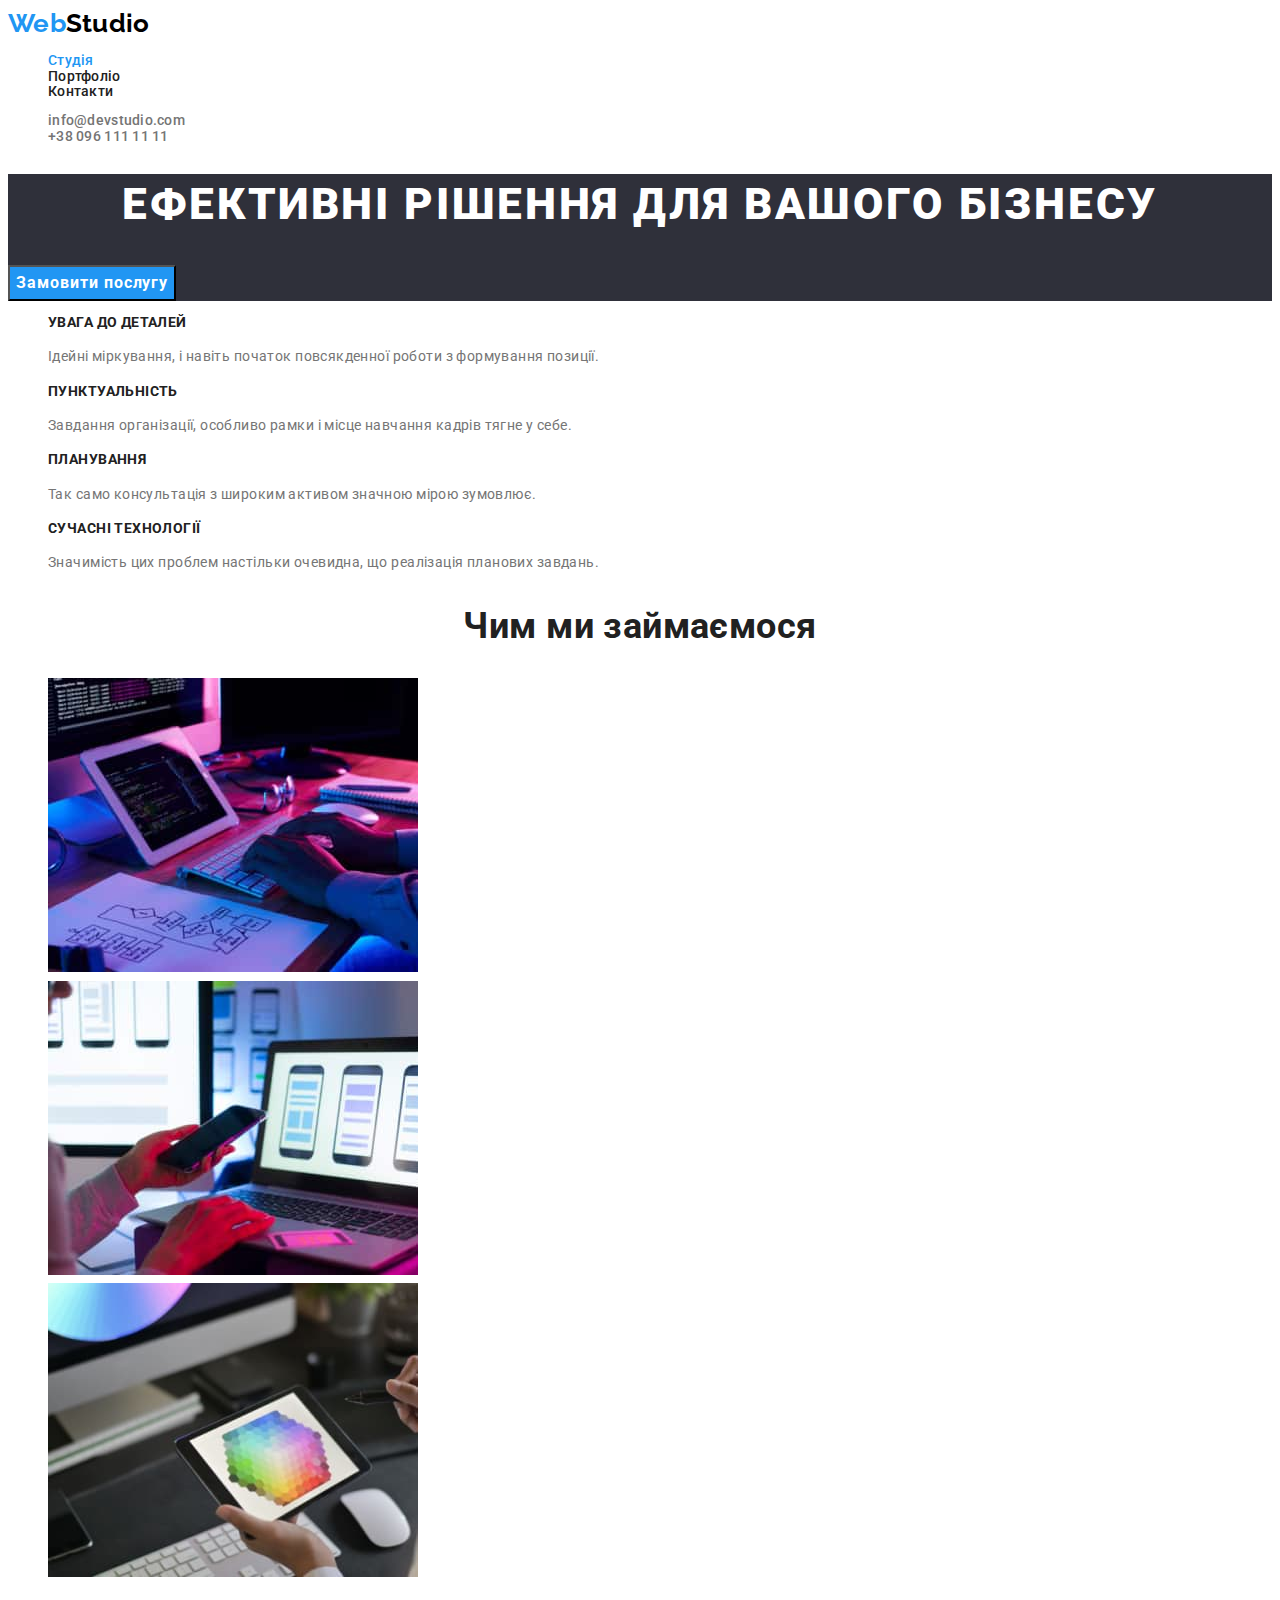
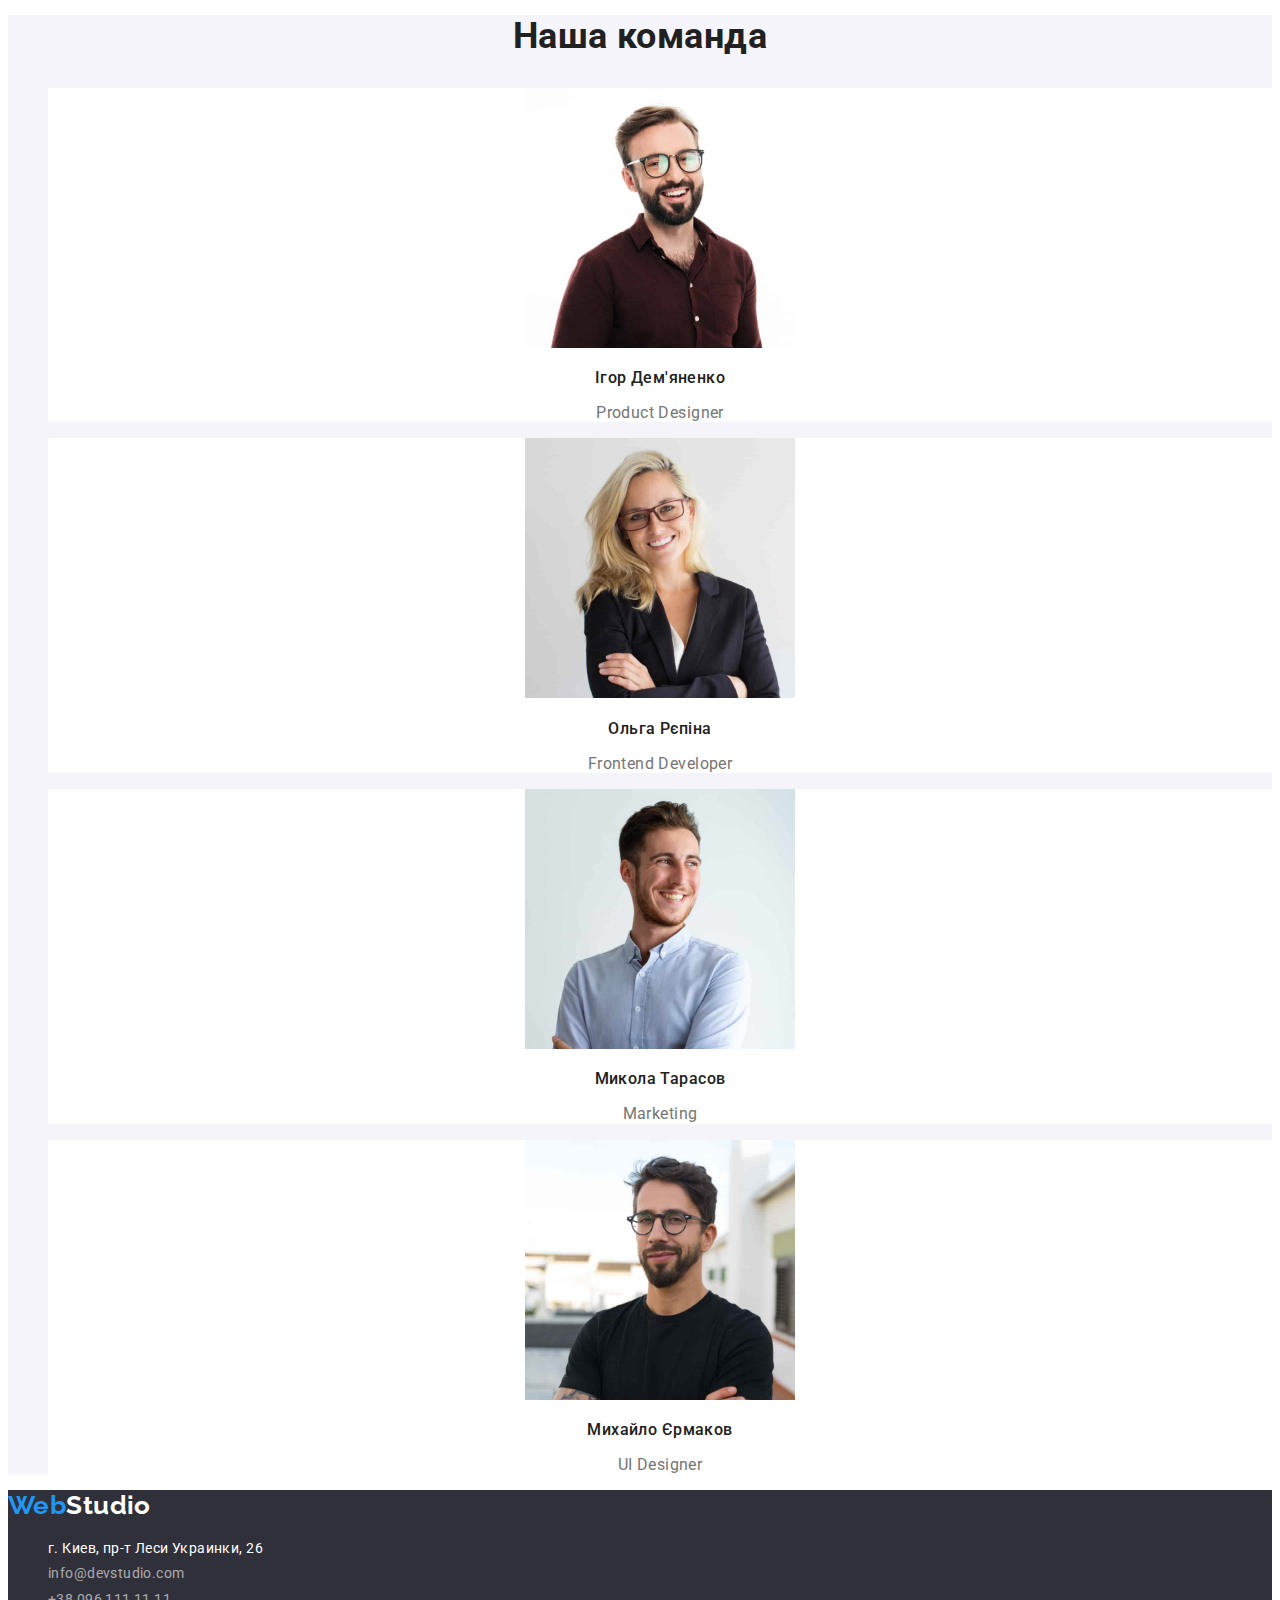
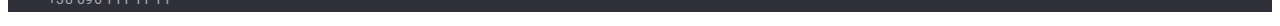
<file: index.html>
<!DOCTYPE html>
<html lang="uk">
<head>
    <meta charset="UTF-8">
    <meta http-equiv="X-UA-Compatible" content="IE=edge">
    <meta name="viewport" content="width=device-width, initial-scale=1.0">
    <title>WebStudio</title>
    <link href="https://fonts.googleapis.com/css2?family=Raleway:wght@700&family=Roboto:wght@400;500;700;900&display=swap"
        rel="stylesheet">
    <link rel="stylesheet" href="./css/styles.css">
    <link rel="stylesheet" href="./css/studio.css">
    
</head>
<body>
    <header class="header">
        <a href="./index.html" class="logo">Web<span>Studio</span></a>
        <nav>
            <ul class="header-nav">
                <li class="item"><a href="./index.html" class="header-nav_color link current">Студія</a></li>
                <li class="item"><a href="portfolio.html" class="link">Портфоліо</a></li>
                <li class="item"><a href="#" class="link">Контакти</a></li>
            </ul>
        </nav>
        <ul class="header-connect">
            <li class="item"><a href="mailto:info@devstudio.com" class="header-connect_color link">info@devstudio.com</a></li>
            <li class="item"><a href="tel:+380961111111" class="header-connect_color link">+38 096 111 11 11</a></li>
        </ul>
    </header>

    <main>
        <!-- Ефективні рішення -->        
        <section class="basic">
            <h1 class="title">Ефективні рішення для вашого бізнесу</h1>
            <button class="basic_btn" type="button">Замовити послугу</button>
        </section>

        <!-- Особливості -->
        <section class="prioritie">
            <h2 class="title visually-hidden">Особливості</h2>
            <ul class="prioritie-list">
                <li class="item">
                    <h3 class="title">увага до деталей</h3>
                    <p>Ідейні міркування, і навіть початок повсякденної роботи з формування позиції.</p>
                </li>
                <li class="item">
                    <h3 class="title">пунктуальність</h3>
                    <p>Завдання організації, особливо рамки і місце навчання кадрів тягне у себе.</p>
                </li>
                <li class="item">
                    <h3 class="title">планування</h3>
                    <p>Так само консультація з широким активом значною мірою зумовлює.</p>
                </li>
                <li class="item">
                    <h3 class="title">сучасні технології</h3>
                    <p>Значимість цих проблем настільки очевидна, що реалізація планових завдань.</p>
                </li>
            </ul>
        </section>

        <!-- Чим ми займаємося -->
        <section class="service">
            <h2 class="title">Чим ми займаємося</h2>
            <ul class="service-list">
                <li class="item">
                    <img src="./images/studio/activity1.jpg" alt="програмування" width="370">
                </li>
                <li class="item">
                    <img src="./images/studio/activity2.jpg" alt="oптимізація" width="370">
                </li>
                <li class="item">
                    <img src="./images/studio/activity3.jpg" alt="дизайн" width="370">
                </li>
            </ul>
        </section>

        <!-- команда -->
        <section class="team">
            <h2 class="title">Наша команда</h2>
            <ul class="team-list">
                <li class="item">
                    <img src="./images/studio/team1.jpg" alt="Ігор Дем'яненко" width="270">
                    <h3 class="title">Ігор Дем'яненко</h3>
                    <p>Product Designer</p>
                </li>
                <li class="item">
                    <img src="./images/studio/team2.jpg" alt="Ольга Рєпіна" width="270">
                    <h3 class="title">Ольга Рєпіна</h3>
                    <p>Frontend Developer</p>
                </li>
                <li class="item">
                    <img src="./images/studio/team3.jpg" alt="Микола Тарасов" width="270">
                    <h3 class="title">Микола Тарасов</h3>
                    <p>Marketing</p>
                </li>
                <li class="item">
                    <img src="./images/studio/team4.jpg" alt="Михайло Єрмаков" width="270">
                    <h3 class="title">Михайло Єрмаков</h3>
                    <p>UI Designer</p>
                </li>
            </ul>
        </section>
    </main>

    <!-- footer -->
    <footer class="footer">
        <a href="./index.html" class="logo">Web<span>Studio</span></a>
        <address>
            <ul class="footer-list">
                <li class="item">
                    <a href="https://goo.gl/maps/CPtrU1FHBa2aNyZL9" class="footer-list_map link" target="_blank" 
                            rel="noopener noreferrer nofollow">г. Киев, пр-т Леси Украинки, 26</a>
                </li>
                <li class="item"><a href="mailto:info@devstudio.com" class="footer-list_color link">info@devstudio.com</a></li>
                <li class="item"><a href="tel:+380961111111" class="footer-list_color link">+38 096 111 11 11</a></li>
            </ul>
        </address>
    </footer>
</body>
</html>
</file>
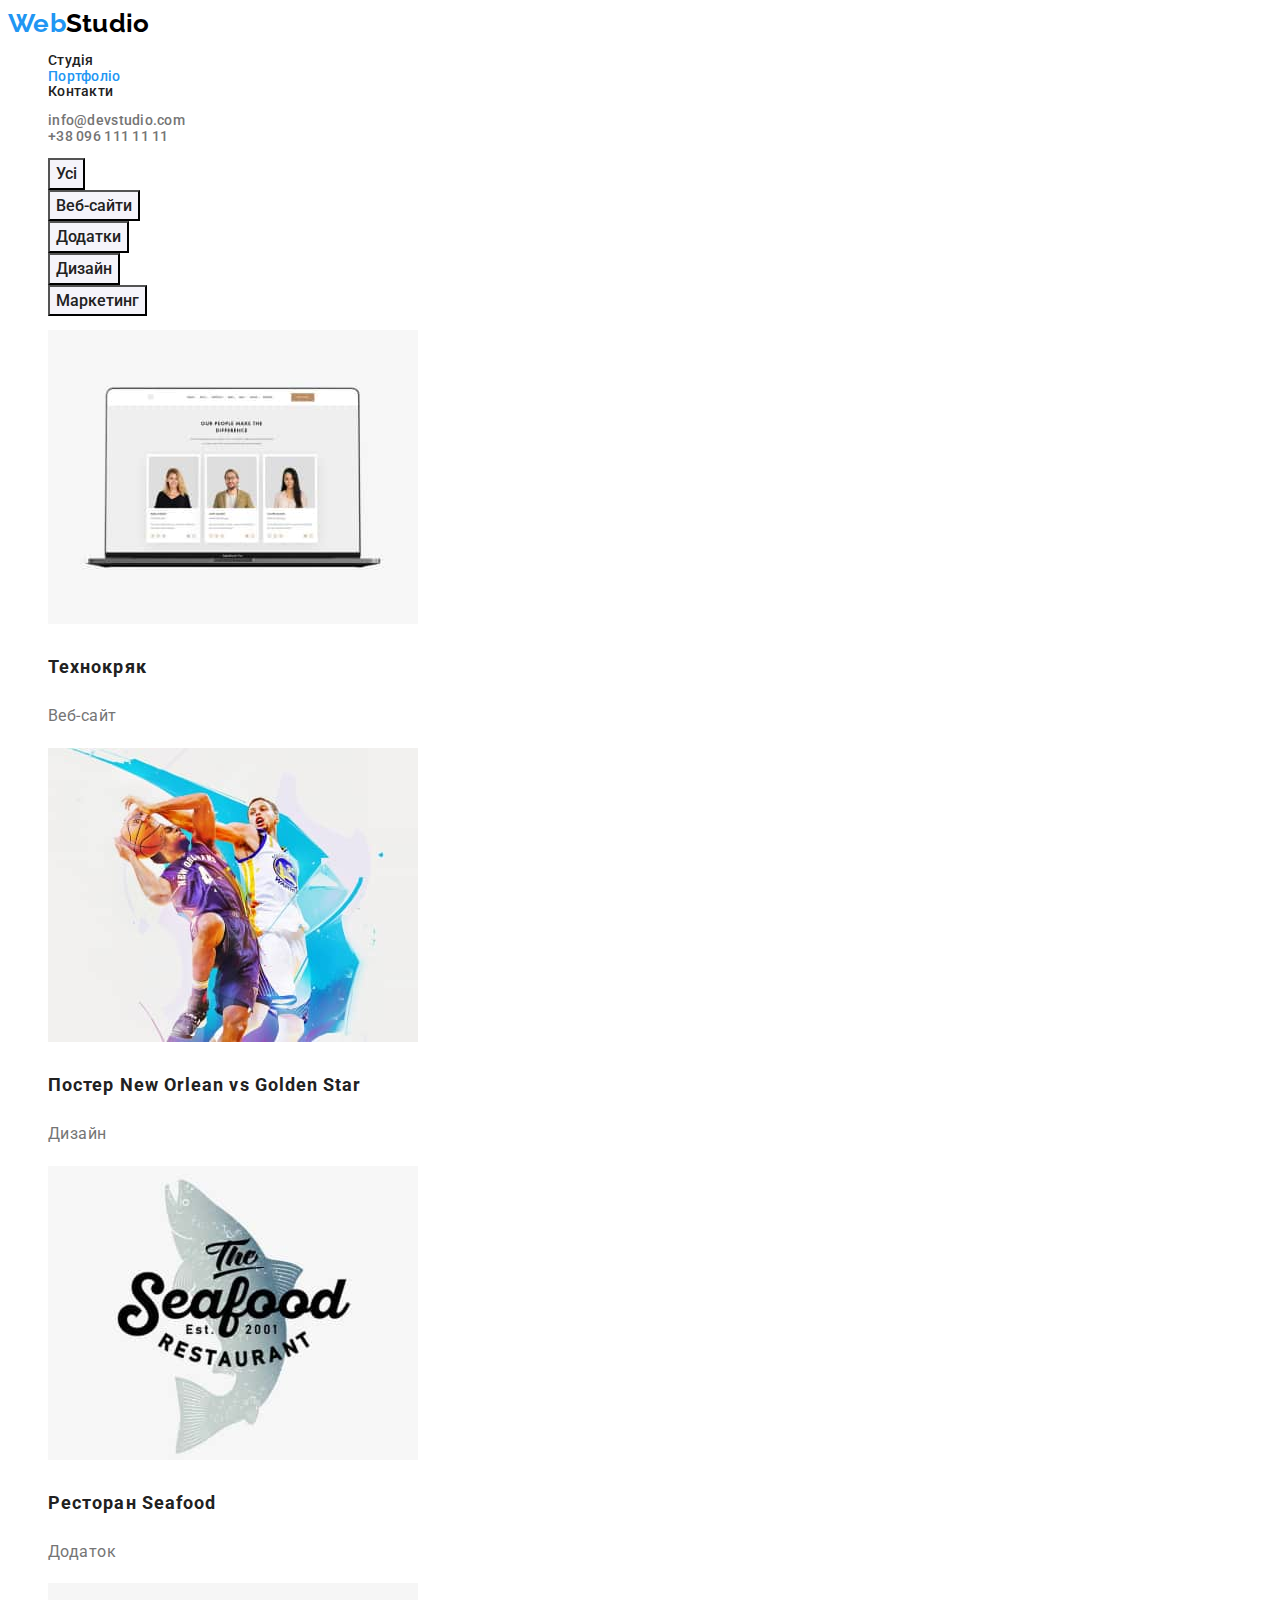
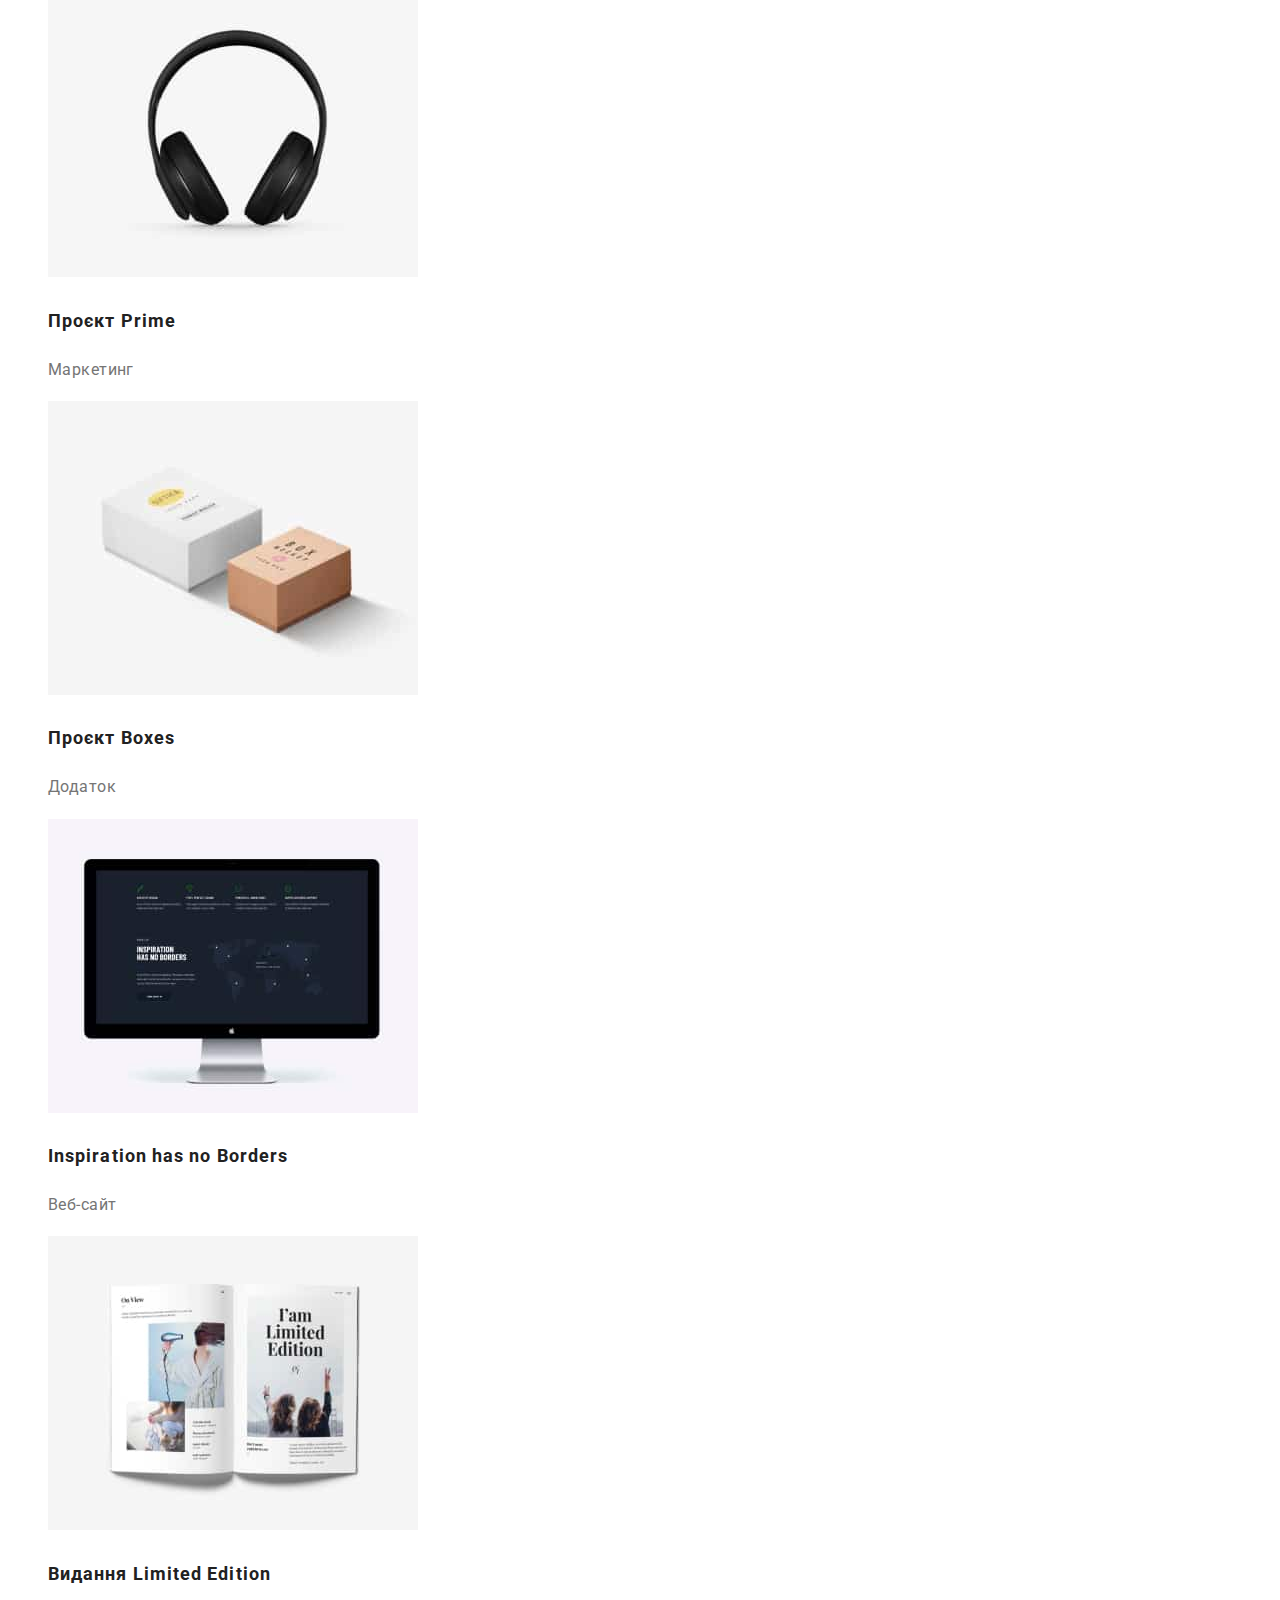
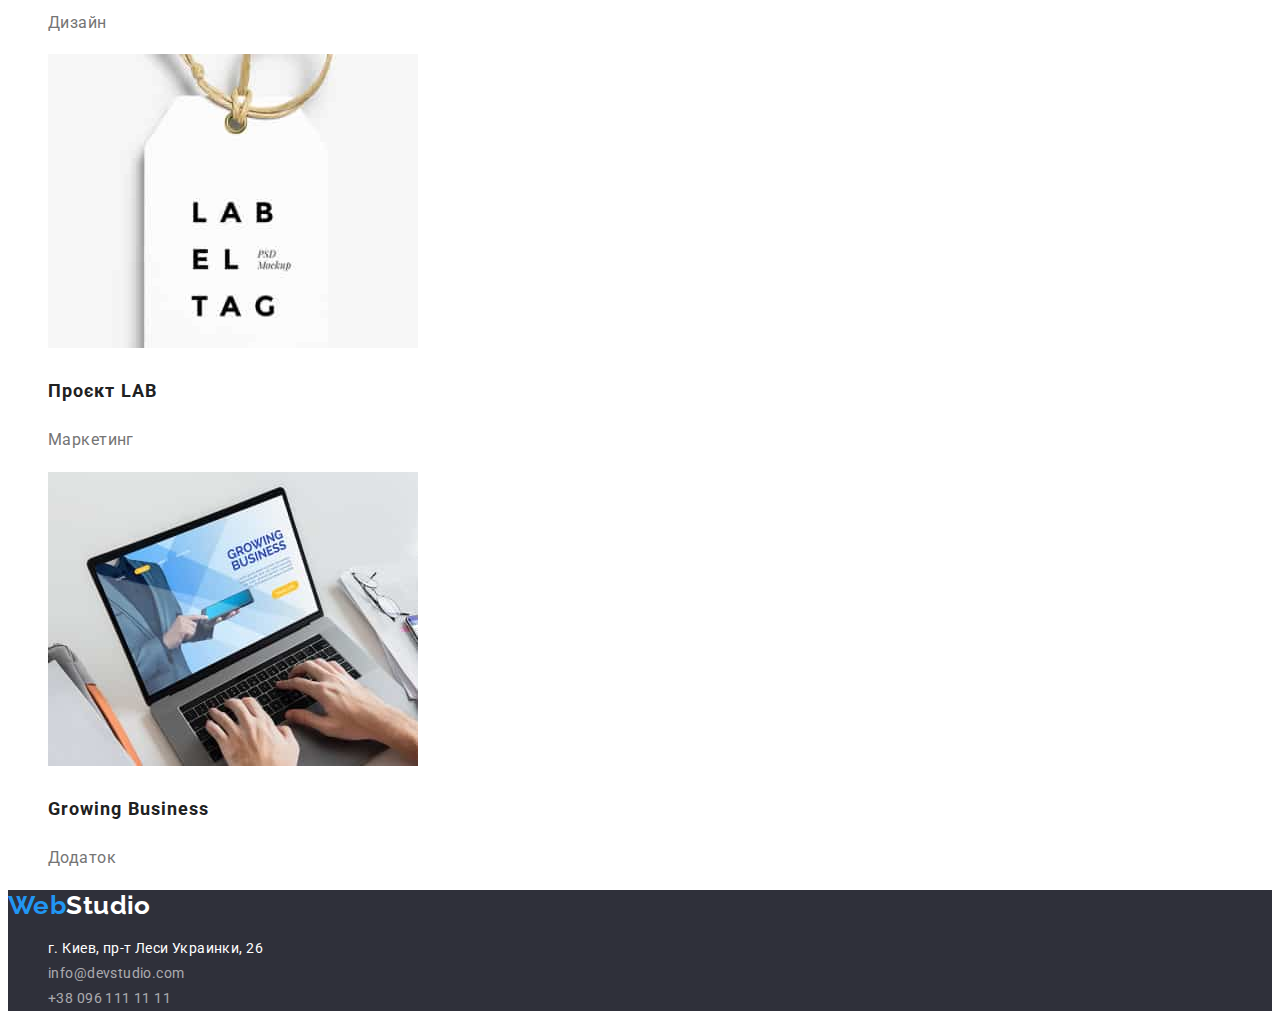
<file: portfolio.html>
<!DOCTYPE html>
<html lang="uk">

<head>
    <meta charset="UTF-8">
    <meta http-equiv="X-UA-Compatible" content="IE=edge">
    <meta name="viewport" content="width=device-width, initial-scale=1.0">
    <title>WebStudio</title>
    <link
        href="https://fonts.googleapis.com/css2?family=Raleway:wght@700&family=Roboto:wght@400;500;700;900&display=swap"
        rel="stylesheet">
    <link rel="stylesheet" href="./css/styles.css">
    <link rel="stylesheet" href="./css/portfolio.css">

</head>

<body>
    <header class="header">
        <a href="./index.html" class="logo">Web<span>Studio</span></a>
        <nav>
            <ul class="header-nav">
                <li class="item"><a href="./index.html" class="header-nav_color link">Студія</a></li>
                <li class="item"><a href="portfolio.html" class="link current">Портфоліо</a></li>
                <li class="item"><a href="#" class="link">Контакти</a></li>
            </ul>
        </nav>
        <ul class="header-connect">
            <li class="item"><a href="mailto:info@devstudio.com" class="header-connect_color link">info@devstudio.com</a></li>
            <li class="item"><a href="tel:+380961111111" class="header-connect_color link">+38 096 111 11 11</a></li>
        </ul>
    </header>

    <main>
       <section class="portfolio">
        <h1 class="title visually-hidden">Портфоліо</h1>
            <ul class="portfolio-filter">
                <li class="item">
                    <button class="portfolio-filter__btn" type="button">Усі</button>
                </li>
                <li class="item">
                    <button class="portfolio-filter__btn" type="button">Веб-сайти</button>
                </li>
                <li class="item">
                    <button class="portfolio-filter__btn" type="button">Додатки</button>
                </li>
                <li class="item">
                    <button class="portfolio-filter__btn" type="button">Дизайн</button>
                </li>
                <li class="item">
                    <button class="portfolio-filter__btn" type="button">Маркетинг</button>
                </li>
            </ul>

        <ul class="portfolio-list">
            <li class="item">
                <a href="#" class="project">
                    <img src="./images/portfolio/sample1.jpg" alt="технокряк" width="370">
                    <h2 class="project__title">Технокряк</h2>
                    <p>Веб-сайт</p>
                </a>
            </li>
            <li class="item">
                <a href="#" class="project">
                    <img src="./images/portfolio/sample2.jpg" alt="постер" width="370">
                    <h2 class="project__title">Постер New Orlean vs Golden Star</h2>
                    <p>Дизайн</p>
                </a>
            </li>
            <li class="item">
                <a href="#" class="project">
                    <img src="./images/portfolio/sample3.jpg" alt="ресторан" width="370">
                    <h2 class="project__title">Ресторан Seafood</h2>
                    <p>Додаток</p>
                </a>
            </li>
            <li class="item">
                <a href="#" class="project">
                    <img src="./images/portfolio/sample4.jpg" alt="проєкт Prime" width="370">
                    <h2 class="project__title">Проєкт Prime</h2>
                    <p>Маркетинг</p>
                </a>
            </li>
            <li class="item">
                <a href="#" class="project">
                    <img src="./images/portfolio/sample5.jpg" alt="проєкт Boxes" width="370">
                    <h2 class="project__title">Проєкт Boxes</h2>
                    <p>Додаток</p>
                </a>
            </li>
            <li class="item">
                <a href="#" class="project">
                    <img src="./images/portfolio/sample6.jpg" alt="разработка" width="370">
                    <h2 class="project__title">Inspiration has no Borders</h2>
                    <p>Веб-сайт</p>
                </a>
            </li>
            <li class="item">
                <a href="#" class="project">
                    <img src="./images/portfolio/sample7.jpg" alt="видання" width="370">
                    <h2 class="project__title">Видання Limited Edition</h2>
                    <p>Дизайн</p>
                </a>
            </li>
            <li class="item">
                <a href="#" class="project">
                    <img src="./images/portfolio/sample8.jpg" alt="проєкт LAB" width="370">
                    <h2 class="project__title">Проєкт LAB</h2>
                    <p>Маркетинг</p>
                </a>
            </li>
            <li class="item">
                <a href="#" class="project">
                    <img src="./images/portfolio/sample9.jpg" alt="бизнес" width="370">
                    <h2 class="project__title">Growing Business</h2>
                    <p>Додаток</p>
                </a>
            </li>
        </ul>
       </section>
    </main>

    <!-- footer -->
    <footer class="footer">
        <a href="./index.html" class="logo">Web<span>Studio</span></a>
        <address>
            <ul class="footer-list">
                <li class="item">
                    <a href="https://goo.gl/maps/CPtrU1FHBa2aNyZL9" class="footer-list_map link" target="_blank"
                        rel="noopener noreferrer nofollow">г. Киев, пр-т Леси Украинки, 26</a>
                </li>
                <li class="item"><a href="mailto:info@devstudio.com" class="footer-list_color link">info@devstudio.com</a></li>
                <li class="item"><a href="tel:+380961111111" class="footer-list_color link">+38 096 111 11 11</a></li>
            </ul>
        </address>
    </footer>
</body>

</html>
</file>
<file: css/styles.css>
/* БАЗОВЫЕ СТИЛИ + header + footer */

:root {
    --title: #212121;
    --text: #757575;
    --a-hover-focus--btn: #2196F3;
    --btn-hover-focus: #188CE8;
    --text-backgr-white: #FFFFFF;
    --text-gray: rgba(255, 255, 255, 0.6);
    --backgr-black: #2F303A;
    --backgr-prior-service: #F5F5F5;
    --backgr-team: #F5F4FA;
    --black: #000000;
}

body {
    color: var(--text);
    background-color: var(--text-backgr-white);
    font-family: Roboto, sans-serif;
    font-size: 14px;
    line-height: 1.8;
    letter-spacing: 0.03em;
}

/* класс для сокрытия элемента (блока) */
.visually-hidden {
    position: absolute;
    white-space: nowrap;
    width: 1px;
    height: 1px;
    overflow: hidden;
    border: 0;
    padding: 0;
    clip: rect(0 0 0 0);
    clip-path: inset(50%);
    margin: -1px;
}

/* ОБЩИЕ:  заголовки<h..> (.title), списки<li>(.item), ссылка<a> */
.title {
    color: var(--title);
}

.item {
    list-style: none;
}

.link {
    color: var(--title);
    text-decoration: none;
}

.link:hover,
.link:focus {
    color: var(--a-hover-focus--btn);
}

/* header */
.header {
    font-weight: 500;
    font-size: 14px;
    line-height: 1.1;
    letter-spacing: 0.02em;
}

.logo {
    color: var(--a-hover-focus--btn);
    font-family: Raleway;
    font-size: 26px;
    font-weight: 700;
    line-height: 1.2;
    text-decoration: none;
}

.logo span{
    color: var(--black);
}


.link.current {
    color: var(--a-hover-focus--btn);
}

.header-connect_color {
    color: var(--text);
}

/* footer */
.footer {
    background-color: var(--backgr-black);
}

.footer span,
.footer-list_map {
    color: var(--text-backgr-white);
}

.footer-list_color {
    color: var(--text-gray);
}

.footer-list {
    font-style: normal;
}
</file>
<file: css/studio.css>
/* Стили для <main> STUDIO */

/* basic */
.basic {
    background-color: var(--backgr-black);

}

.basic .title {
    color: var(--text-backgr-white);
    font-weight: 900;
    font-size: 44px;
    line-height: 1.4;
    text-align: center;
    letter-spacing: 0.06em;
    text-transform: uppercase;
}

.basic_btn {
    background-color: var(--a-hover-focus--btn);
    color: var(--text-backgr-white);
    font-family: inherit;
    font-weight: 700;
    font-size: 16px;
    line-height: 1.9;
    align-items: center;
    text-align: center;
    letter-spacing: 0.06em;
    cursor: pointer;
}

.basic_btn:hover,
.basic_btn:focus {
    background-color: var(--btn-hover-focus);
}

/* prioritie */
.prioritie .title {
    font-size: 14px;
    font-weight: 700;
    line-height: 1.1;
    text-transform: uppercase;
}

/* service */



/* team */
.team {
    background-color: var(--backgr-team);
}

.team-list .item {
    background-color: var(--text-backgr-white);
}

.team-list,
.team-list .title {
    font-size: 16px;
    line-height: 1.2;
    text-align: center;
}

.team-list .title {
    font-weight: 500;
}


.service > .title,
.team > .title {
    font-weight: 700;
    font-size: 36px;
    line-height: 1.2;
    text-align: center;
}
</file>
<file: css/portfolio.css>
/* Стили для <main> PORTFOLIO */

.portfolio-filter__btn {
    background-color: var(--backgr-team);
    color: var(--title);
    font-family: inherit;
    font-weight: 500;
    font-size: 16px;
    line-height: 1.6;
    text-align: center;
    cursor: pointer;
}

.portfolio-filter__btn:hover,
.portfolio-filter__btn:focus {
    background-color: var(--a-hover-focus--btn);
    color: var(--text-backgr-white);
}    

.project {
    color: var(--text);
    font-size: 16px;
    line-height: 1.9;
    text-decoration: none;
}

.project__title {
    color: var(--title);
    font-weight: 700;
    font-size: 18px;
    line-height: 2;
    letter-spacing: 0.06em;
}
</file>
